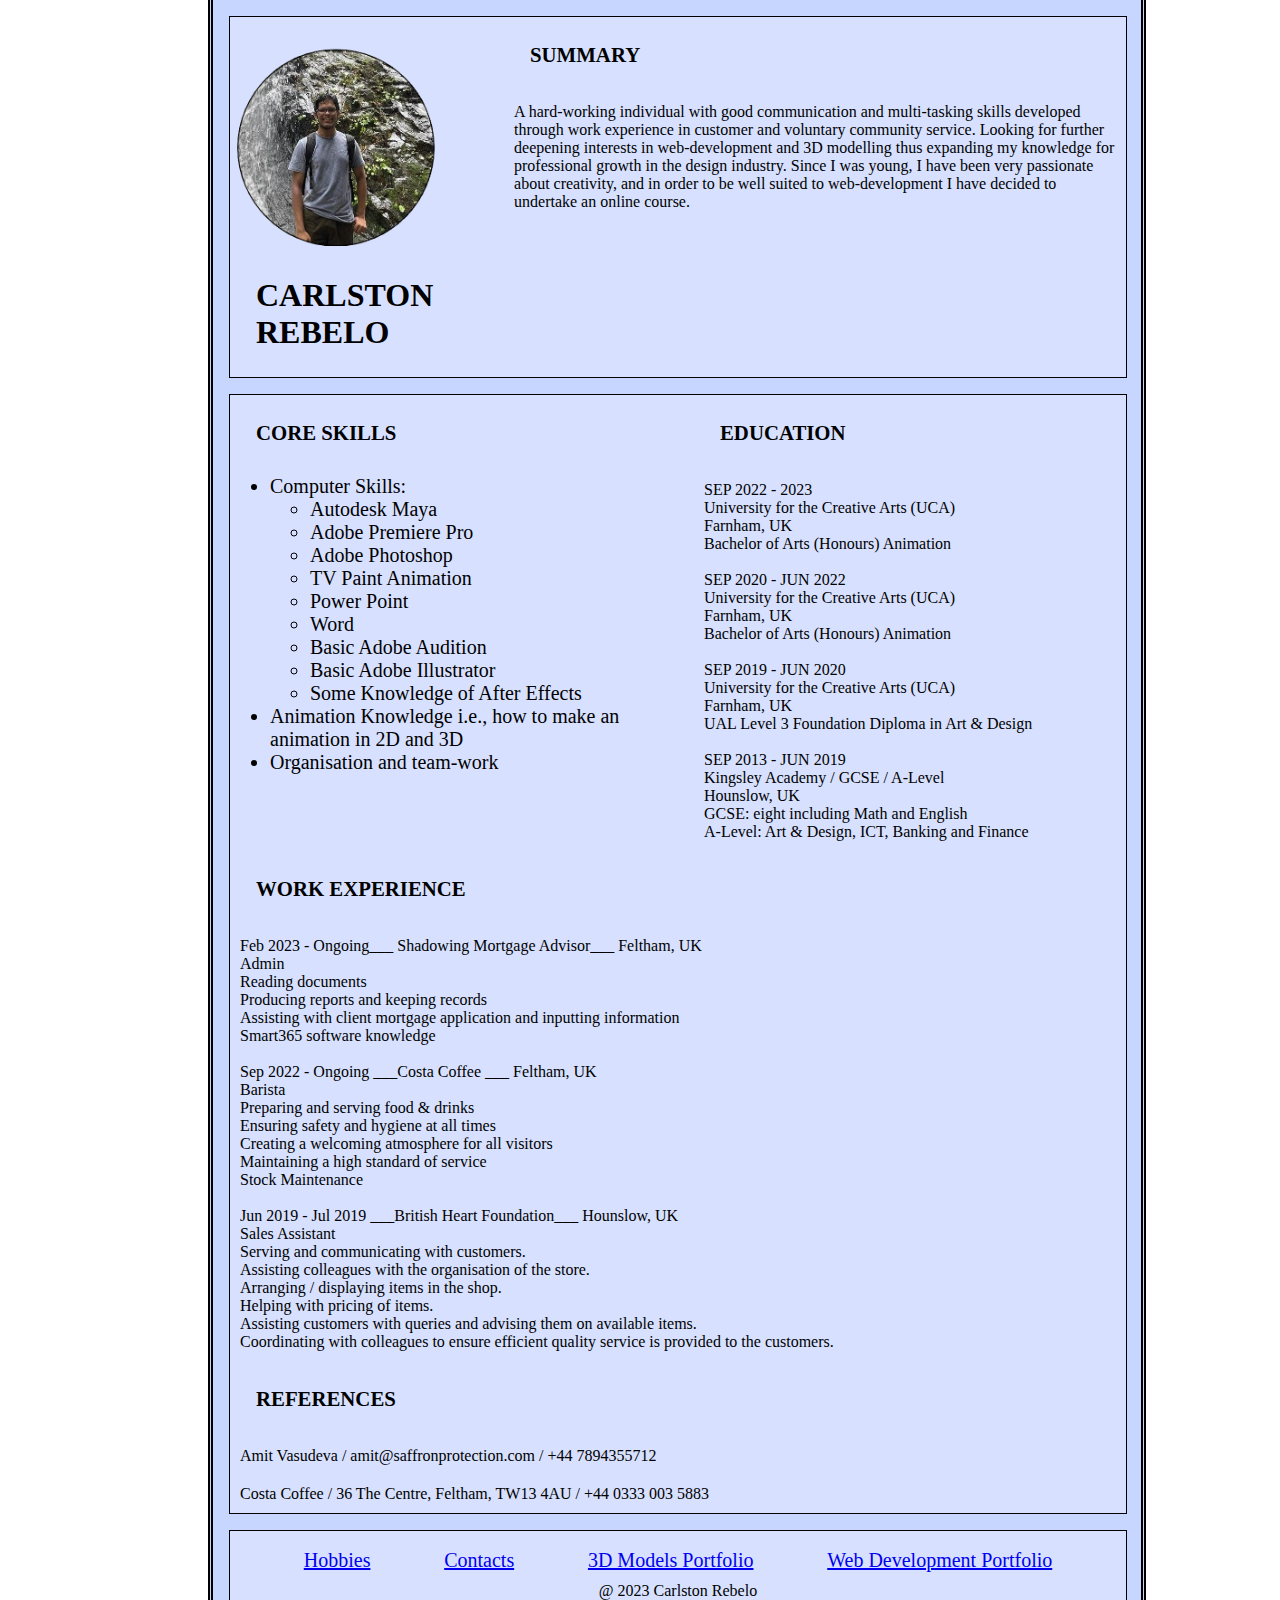
<file: index.html>
<!DOCTYPE html>
<html lang="en">

<head>
    <meta charset="UTF-8">
    <title>Carlston Rebelo</title>
    <link rel="stylesheet" href="./styles.css" >
</head>

<body>
    <div class="background container">
        <div class="card flex-container">
            <div class="title flex-card">
                <img src="./assets/images/Profile image.png"> 
                <h1 class="margin-0">CARLSTON REBELO</h1>
            </div>
            <div class="descrip flex-card">     
                <h2>SUMMARY</h2>
                <p>
                    A hard-working individual with good communication and multi-tasking skills developed through  work experience in customer and voluntary community service. Looking for further deepening interests in web-development and 3D modelling thus expanding my knowledge for professional growth in the design industry. Since I was young, I have been very passionate about creativity, and in order to be well suited to web-development I have decided to undertake an online course.
                </p>
            </div>
        </div>

        <div class="card main-body">
            <div class="bgrid-container">
                <div class="body-card body-item1">
                    <h3>CORE SKILLS</h3>
                    <ul>
                        <li>Computer Skills: 
                            <ul>
                                <li>Autodesk Maya</li>
                                <li>Adobe Premiere Pro</li>
                                <li>Adobe Photoshop</li>
                                <li>TV Paint Animation</li>
                                <li>Power Point</li>
                                <li>Word</li>
                                <li>Basic Adobe Audition</li>
                                <li>Basic Adobe Illustrator</li>
                                <li>Some Knowledge of After Effects</li>
                            </ul>
                        </li>
                        <li>Animation Knowledge i.e., how to make an animation in 2D and 3D</li>
                        <li>Organisation and team-work</li>
                    </ul>
                </div>
                <div class="body-card body-item2">
                    <h3>EDUCATION</h3>
                    <p>
                        SEP 2022 - 2023<br />
                        University for the Creative Arts (UCA)<br /> 		
                        Farnham, UK <br /> 
                        Bachelor of Arts (Honours) Animation<br />
                        <br />

                        SEP 2020 - JUN 2022 <br />
                        University for the Creative Arts (UCA) <br />
                        Farnham, UK <br />
                        Bachelor of Arts (Honours) Animation<br /> 
                        <br />

                        SEP 2019 - JUN 2020 <br />
                        University for the Creative Arts (UCA) <br />
                        Farnham, UK <br />
                        UAL Level 3 Foundation Diploma in Art & Design <br /> 
                        <br />

                        SEP 2013 - JUN 2019 <br />
                        Kingsley Academy / GCSE / A-Level <br />
                        Hounslow, UK <br />
                        GCSE: eight including Math and English <br />
                        A-Level: Art & Design, ICT, Banking and Finance<br />
                    </p>
                </div>
            </div>
            <div>
                <h3>WORK EXPERIENCE</h3>
                <p>
                    Feb 2023 - Ongoing___ 	 Shadowing Mortgage Advisor___		Feltham, UK <br />
                    Admin<br />
                    Reading documents<br />
                    Producing reports and keeping records<br />
                    Assisting with client mortgage application and inputting information<br />
                    Smart365 software knowledge<br />
                    <br />
                    Sep 2022 - Ongoing 	___Costa Coffee					___	Feltham, UK<br />
                    Barista <br />
                    Preparing and serving food & drinks<br />
                    Ensuring safety and hygiene at all times<br />
                    Creating a welcoming atmosphere for all visitors<br />
                    Maintaining a high standard of service<br />
                    Stock Maintenance <br />
                    <br />
                    Jun 2019 - Jul 2019 	___British Heart Foundation___				Hounslow, UK <br />
                    Sales Assistant 	<br />
                    Serving and communicating with customers. <br />
                    Assisting colleagues with the organisation of the store. <br />
                    Arranging / displaying items in the shop. <br />
                    Helping with pricing of items. <br />
                    Assisting customers with queries and advising them on available items.<br />
                    Coordinating with colleagues to ensure efficient quality service is provided to the customers.<br />
                </p>
            </div>
            <div>
                <h3>REFERENCES</h3>
                <p>Amit Vasudeva / amit@saffronprotection.com / +44 7894355712</p>
                <p>Costa Coffee / 36 The Centre, Feltham, TW13 4AU / +44 0333 003 5883</p>
            </div>
        </div>

        <div class="card footer">
                <footer class="fgrid-container">
                    <a class="footer-card footer-item1" href="./public/My Hobbies.html">Hobbies</a> 
                    <a class="footer-card footer-item2" href="./public/Contacts.html">Contacts</a> 
                    <a class="footer-card footer-item3" href="https://sites.google.com/view/carlstons-portfolio/home">3D Models Portfolio</a>
                    <a class="footer-card footer-item4" href="https://carlston325.github.io/personal-website/">Web Development Portfolio</a>
                    <p class="footer-card footer-item5">@ 2023 Carlston Rebelo</p>
                </footer>
        </div>
    </div>

</body>
</html>
</file>
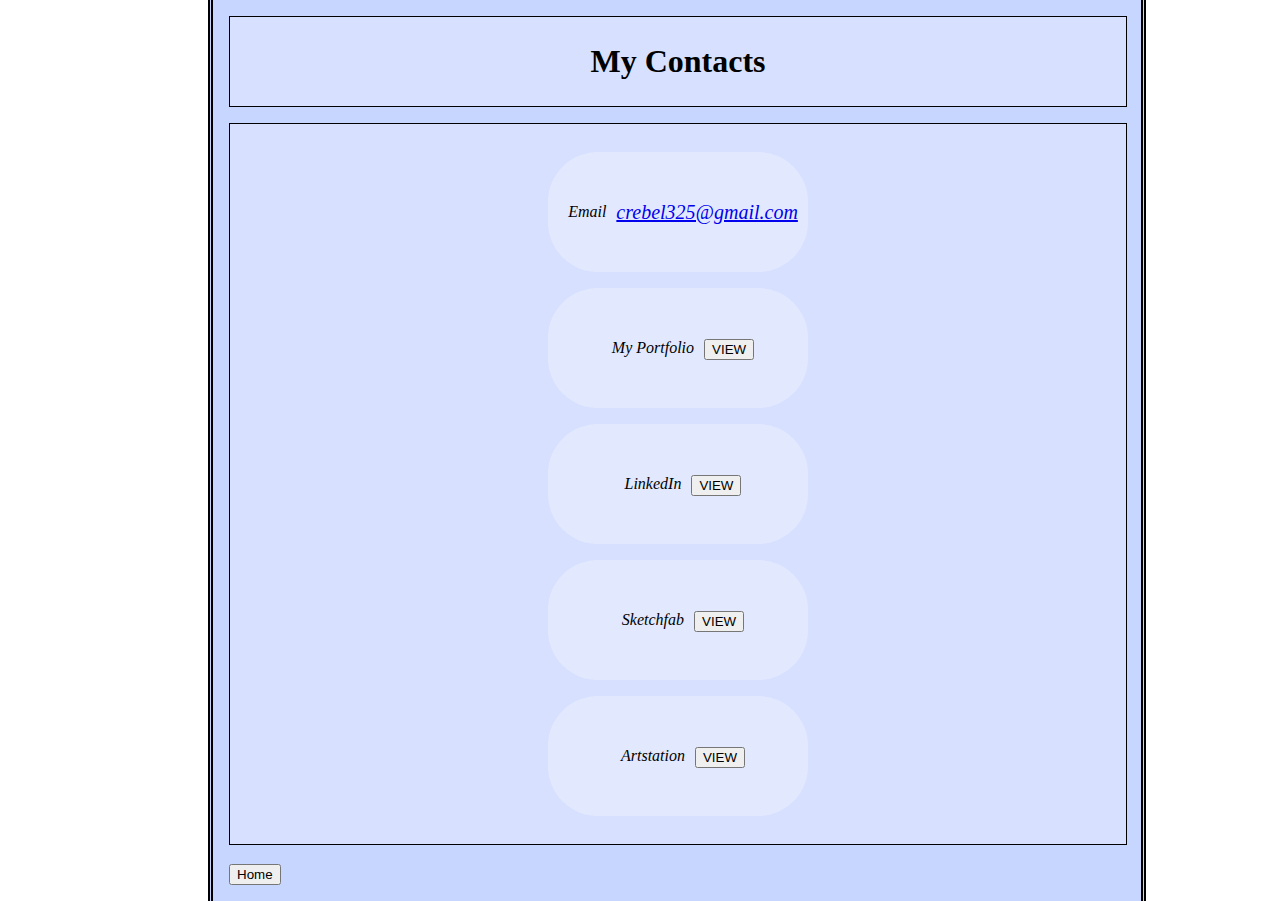
<file: public/Contacts.html>
<!DOCTYPE html>
<html lang="en">

<head>
    <meta charset="UTF-8">
    <meta name="viewport" content="width=device-width, initial-scale=1.0">
    <title>Contact Page</title>
    <link rel="stylesheet" href="../styles.css" >
</head>

<body>
<div class="background contact-body container">
    <div class="card title-card">
        <div class="contact-title">
            <h1 class="margin-0">My Contacts</h1>
        </div>
    </div>

    <div class="card contact-main">
        <address class="container">
            <div class="contact-card">
                <p>Email</p>
                <a href="mailto:crebel325@gmail.com">crebel325@gmail.com</a>
            </div>
            <div class="contact-card">
                <p>My Portfolio</p> 
                <a href="https://sites.google.com/view/carlstons-portfolio/home"><button>VIEW</button></a> 
            </div>
            <div class="contact-card">
                <p>LinkedIn</p> 
                <a href="https://www.linkedin.com/in/carlston-rebelo-796243200/"><button>VIEW</button></a>
            </div>
            <div class="contact-card">
                <p>Sketchfab</p> 
                <a href="https://sketchfab.com/crebel325"><button>VIEW</button></a>
            </div>
            <div class="contact-card">
                <p>Artstation</p> 
                <a href="https://www.artstation.com/notslracoleber"><button>VIEW</button></a>
            </div>
        </address>
    </div>
    <a href="https://carlston325.github.io/my-CV/"><button>Home</button></a>
</div>
</body>

</html>
</file>
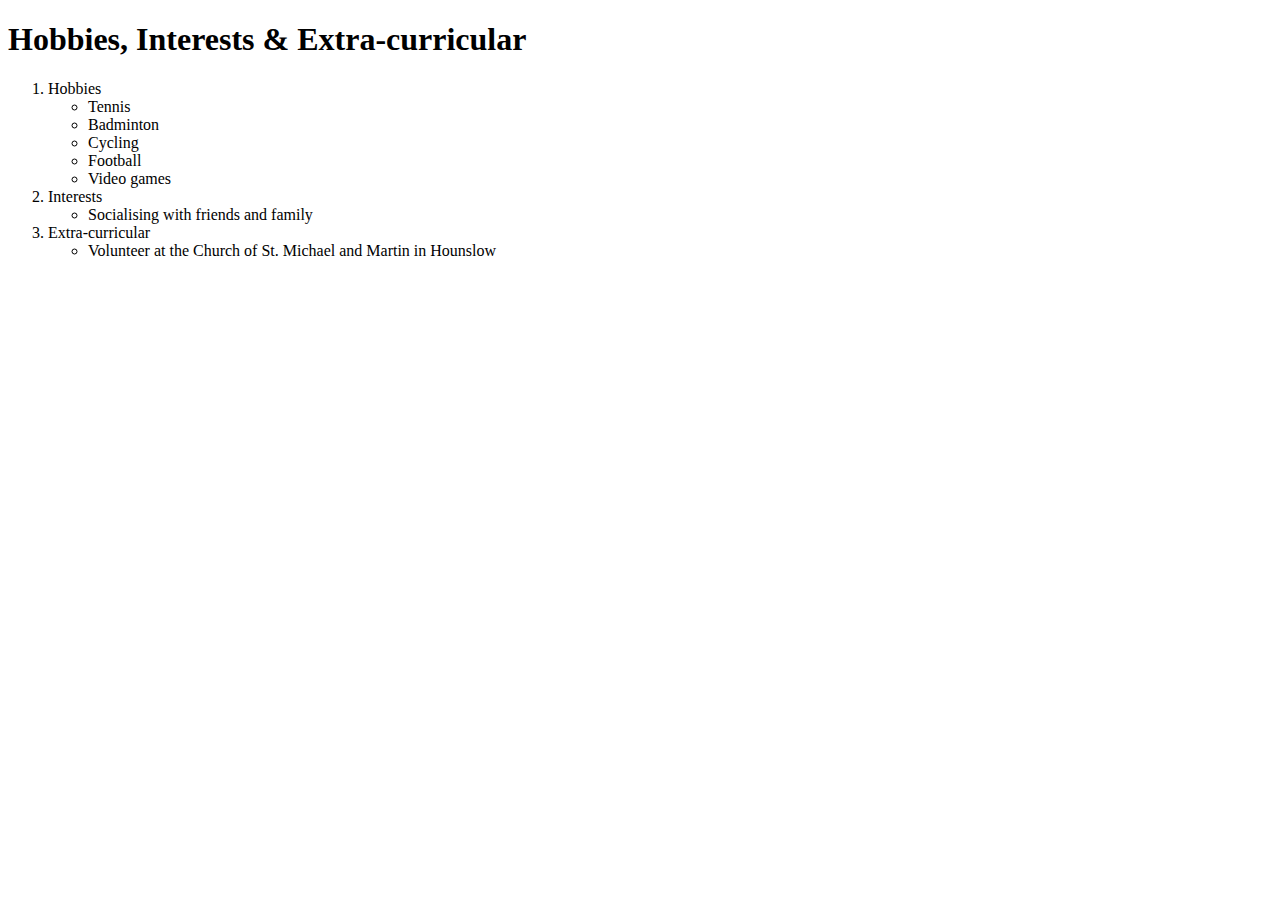
<file: public/My Hobbies.html>
<!DOCTYPE html>
<html lang="en">
    
    <head>
        <meta charset="UTF-8">
        <title>Document</title>
    </head>
    <body>
        <h1> Hobbies, Interests & Extra-curricular</h1>
        <ol>
            <li>Hobbies
                <ul>
                    <li>Tennis</li>
                    <li>Badminton</li>
                    <li>Cycling</li>
                    <li>Football</li>
                    <li>Video games</li>
                </ul>
            </li>
            <li>
                Interests
                <ul>
                    <li>Socialising with friends and family</li>
                </ul>
            </li>
            <li>Extra-curricular 
                <ul>
                    <li>Volunteer at the Church of St. Michael and Martin in Hounslow</li>
                </ul>
            </li>
        </ol>
    </body>

</html>
</file>
<file: styles.css>
/*Main Code START*/
body {
    margin: 0;
    font-size: 20px;
}

img {
    width: 100%;
}

h1 {
    font-size: 2rem;
    font-weight: 900 !important;
    margin: 1rem;
    padding: 10px;
}

h2, h3, h4 {
    
    font-size: 1.3rem;
    font-weight: 600;
    margin: 1rem;
    padding: 10px;
}

p {
    font-weight: 300;
    padding: 10px;
    margin: 0;
    font-size: 1rem;
}

body > .background {
    background-color: rgb(199, 214, 255);
    border: double black;
        border-width: 0px 5px;
    padding: 1rem;
    margin: 0rem 1rem;
    width: 70%;
    position: relative;
    left: 15%;
}
/*Main Code END*/

/*Page Layout START*/
.container {
    display: flex;
    flex-direction: column;
    gap: 1rem;
}

.card {
    background-color: rgba(255, 255, 255, 0.281);
    border: 0.05rem solid black;
    width: 100%;
}

/*Page Layout END*/

/*Title Layout START*/
.flex-container {
    display: inline-flex;
    gap: 5%;
}

/*Title Layout END*/

/*Skills & Education Grid START*/
.bgrid-container {
    display: grid;
    grid-template-columns: 1fr 1fr;
    grid-template-rows: 100%;
    gap: 2rem;
}

/*Skills & Education Grid END*/

/*Footer START*/
.fgrid-container {
    width: 100%;
    display: flex;
    flex-wrap: wrap;
    justify-content: space-evenly;
    align-content: center;
}

.footer-card {
    margin-top: 2%;
}

.footer-item5 {
    margin: 0;
    width: 100%;
    text-align: center;
    border: 0;
}

/*Footer END*/

@media (max-width:700px) {
    .flex-container {
        flex-wrap: wrap;
        gap: 5%;
    }   
    
    .bgrid-container {
        padding: 5%;
        display: grid;
        grid-template-columns: 1fr;
        grid-template-rows: 45% 45%;
        gap: 2%;
    }
}

/* Contact ME Page */
.contact-body {
    display: flex;
    flex-direction: column;
    height: 96.6vh;
    justify-content: center;
}

.contact-title {
    display: flex;
    justify-content: center;
}

.contact-main {
    display: flex;
    justify-content: center;
    align-items: center;
    height: 100%;
}

.contact-card {
    background-color: rgba(255, 255, 255, 0.281);
        border-radius: 50px;
    flex-basis: 100px;
    padding: 10px;
    display: flex;
    justify-content: center;
    align-items: center;
}
</file>
